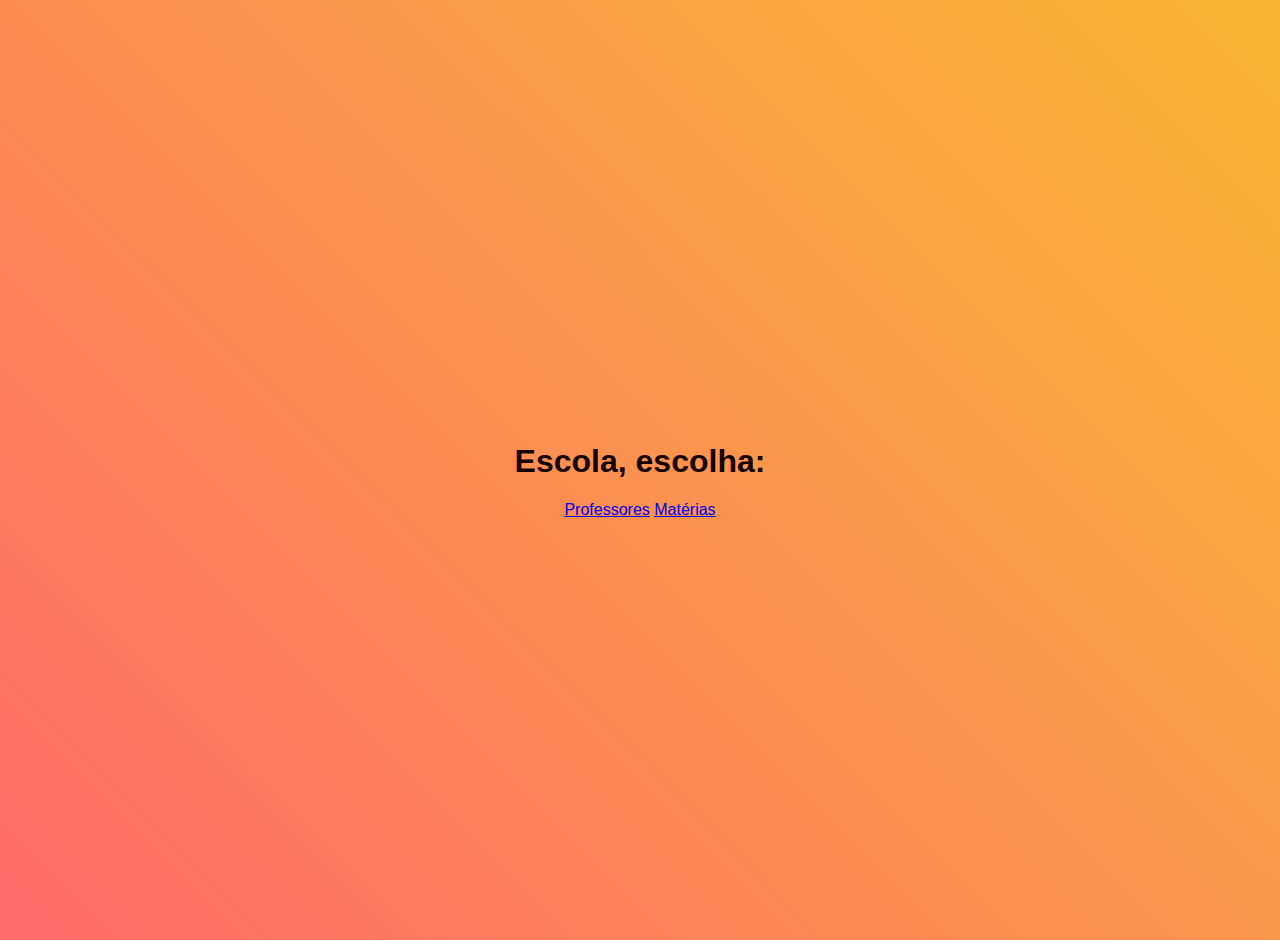
<file: index.html>
<!DOCTYPE html>
<html lang="pt-BR">

<head>
    <meta charset="UTF-8">
    <meta name="viewport" content="width=device-width, initial-scale=1.0">
    <title>Página Inicial</title>
    <link rel="stylesheet" href="estilo.css">

</head>

<body>
    <h1>Escola, escolha:</h1>
    <div class="cor">
        <a href="professores.html">Professores</a>
        <a href="materias.html">Matérias</a>
    </div>
    

</body>

</html>
</file>
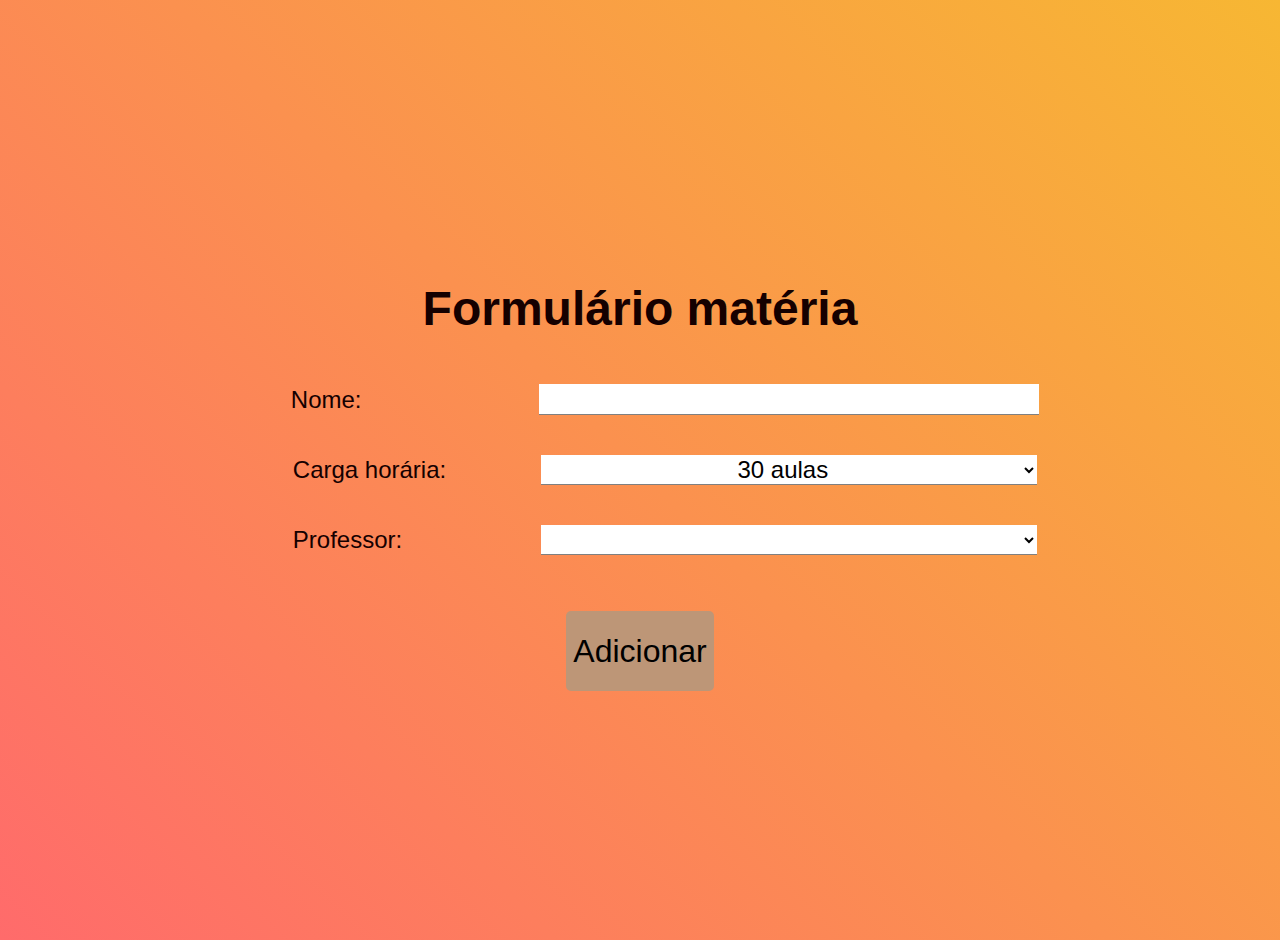
<file: formularioMateria.html>
<!DOCTYPE html>
<html lang="en">
<head>
    <meta charset="UTF-8">
    <title>Formulário matéria</title>
    <link rel="stylesheet" href="estilo.css">
</head>
<body>
    <div id="container">
        <h1 id="titulo">Formulário matéria</h1>
        <form id="formulario">
            <p class="separador">
                <label for="campoNome">Nome:</label>
                <input id="campoNome" class="elementoFormulario campo" type="text" name="nome">
            </p>

            <p class="separador">
                <label for="cargaHoraria">Carga horária:</label>
                <select id="cargaHoraria" class="elementoFormulario campo" type="text" name="cargaHoraria">
                    <option value="30">30 aulas</option>
                    <option value="60">60 aulas</option>
                    <option value="90">90 aulas</option>
                    <option value="120">120 aulas</option>
                </select>
            </p>

            <p class="separador">
                <label for="selecionarProfessor">Professor:</label>
                <select id="selecionarProfessor" class="elementoFormulario campo" name="selecionarProfessor">
                    
                </select>
            </p>
            
            <input type="submit" id="botaoAdicionar" class="elementoFormulario" value="Adicionar">
        </form>
    </div>
    
    <script src="formularioMateria.js"></script>
</body>
</html>
</file>
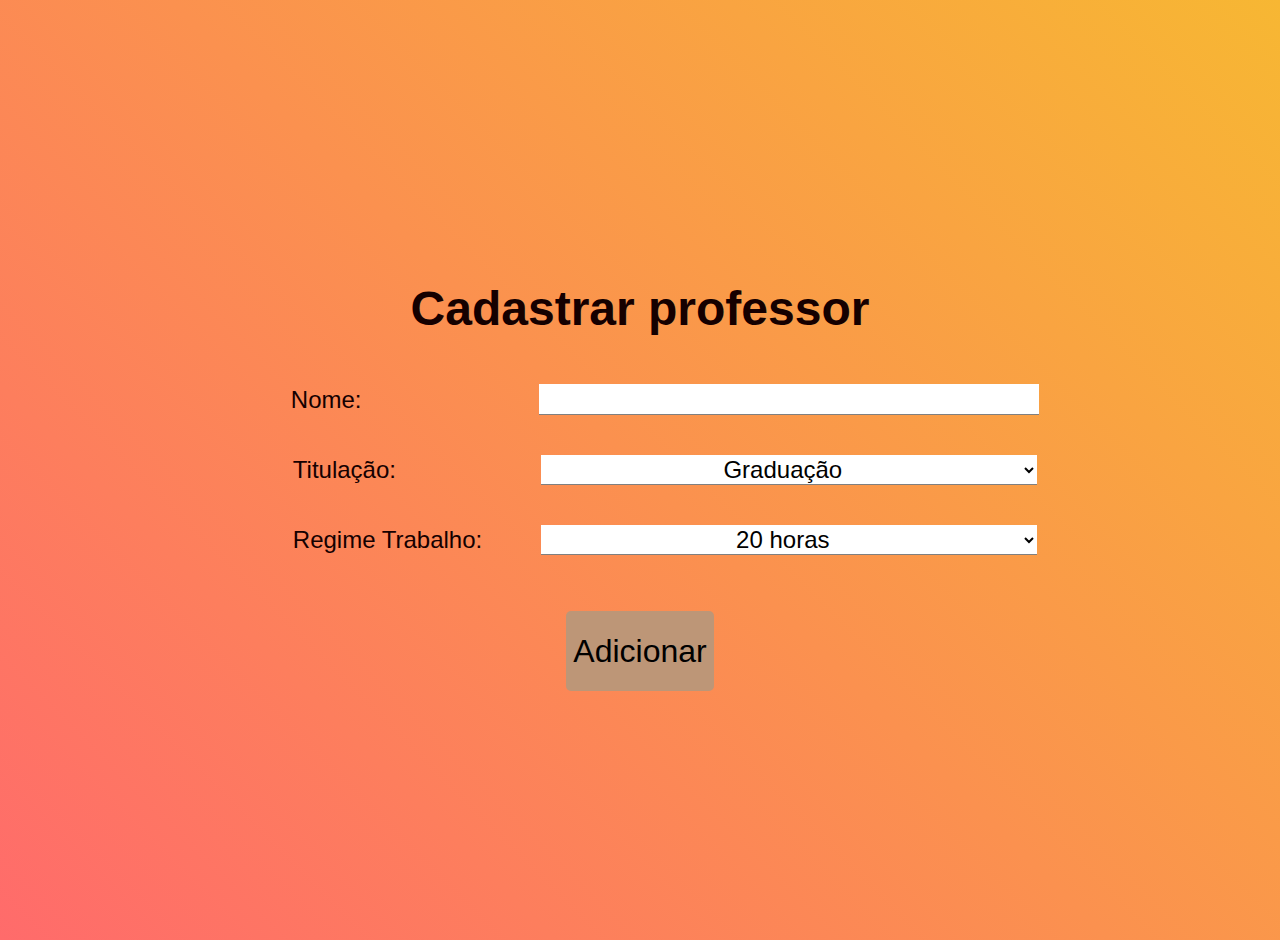
<file: formularioProfessor.html>
<!DOCTYPE html>
<html lang="en">
<head>
    <meta charset="UTF-8">
    <title>Cadastrar Professor</title>
    <link rel="stylesheet" href="estilo.css">
</head>
<body>
    <div id="container">
        <h1 id="titulo">Cadastrar professor</h1>
        <form id="formulario">
            <p class="separador">
                <label for="campoNome">Nome:</label>
                <input id="campoNome" class="elementoFormulario campo" type="text" name="nome">
            </p>

            <p class="separador">
                <label for="titulacao">Titulação:</label>
                <select class="elementoFormulario campo" id="titulacao" name="titulacao">
                    <option value="Graduação">Graduação</option>
                    <option value="Especialização">Especialização</option>
                    <option value="Mestrado">Mestrado</option>
                    <option value="Doutorado">Doutorado</option>
                </select>
            </p>

            <p class="separador">
                <label for="regimeTrabalho">Regime Trabalho:</label>
                <select class="elementoFormulario campo" id="regimeTrabalho" name="regimeTrabalho">
                    <option value="20">20 horas</option>
                    <option value="40">40 horas</option>
                </select>
            </p>
            
            <input type="submit" id="botaoAdicionar" class="elementoFormulario" value="Adicionar">
        </form>
    </div>
    
    <script src="formularioProfessor.js"></script>
</body>
</html>
</file>
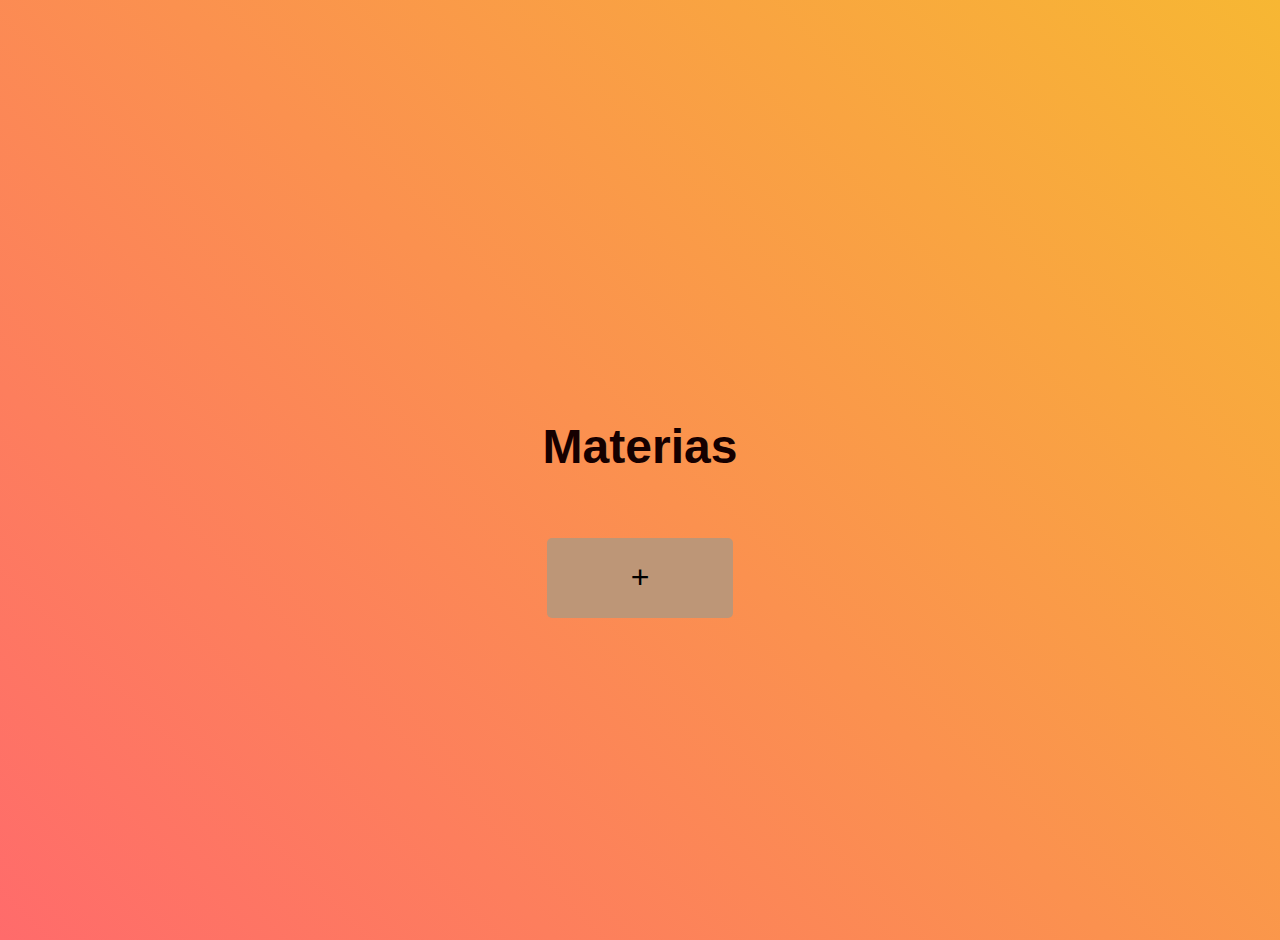
<file: materias.html>
<!DOCTYPE html>
<html lang="en">
<head>
    <meta charset="UTF-8">
    <title>Matérias</title>
    <link rel="stylesheet" href="estilo.css">
</head>
<body>
    <div id="container">
        <h1 id="titulo">Materias</h1>
        <div id="tabela">
        </div>
        <div id="areaBotao">
            <button id="botaoAdicionar">+</button>
        </div>
    </div>
    <script src="materias.js"></script>
</body>
</html>
</file>
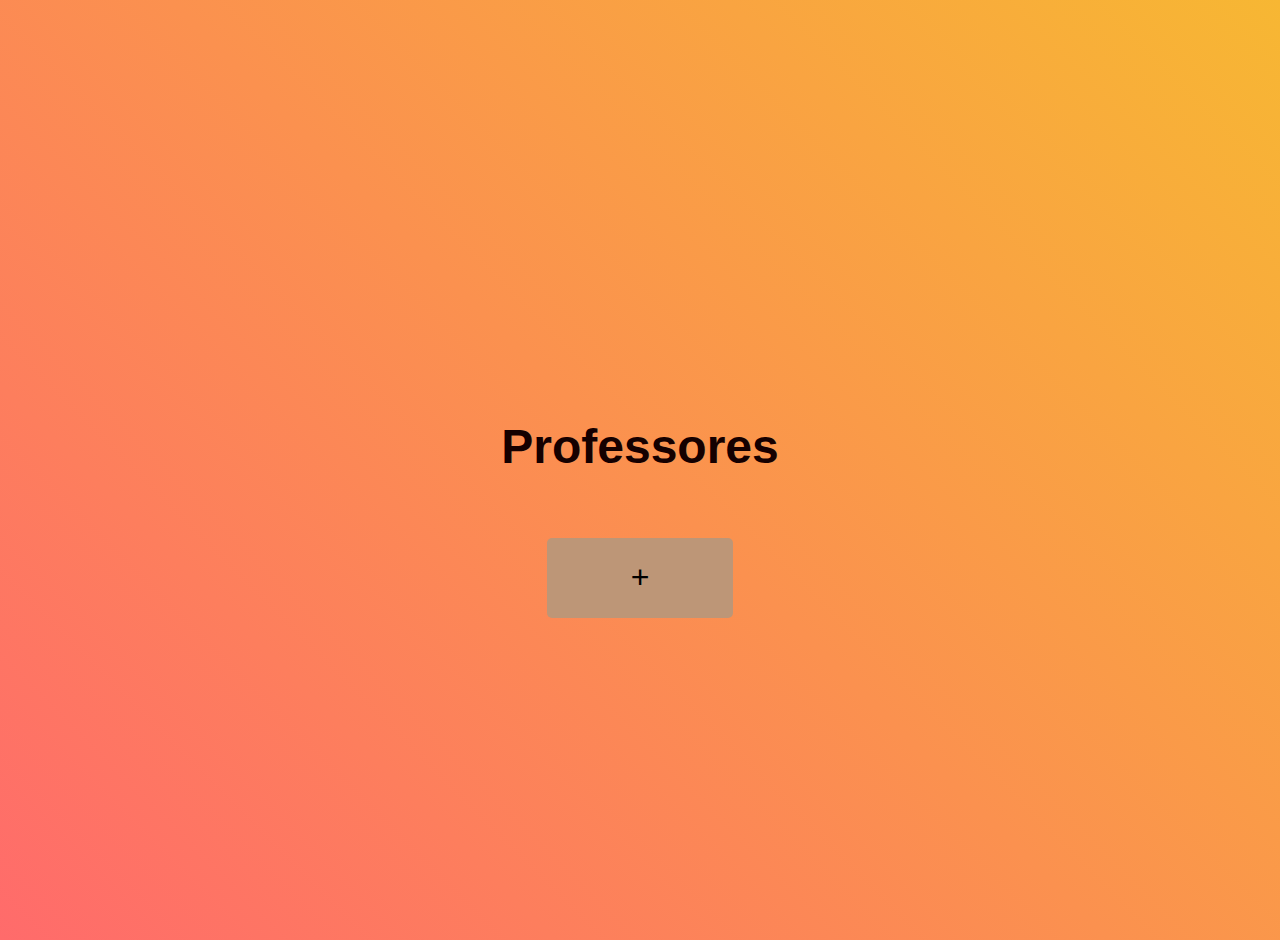
<file: professores.html>
<!DOCTYPE html>
<html lang="en">
<head>
    <meta charset="UTF-8">
    <title>Professores</title>
    <link rel="stylesheet" href="estilo.css">
</head>
<body>
    <div id="container">
        <h1 id="titulo">Professores</h1>
        <div id="tabela">
        </div>
        <div id="areaBotao">
            <button id="botaoAdicionar">+</button>
        </div>
    </div>
    <script src="professores.js"></script>
</body>
</html>
</file>
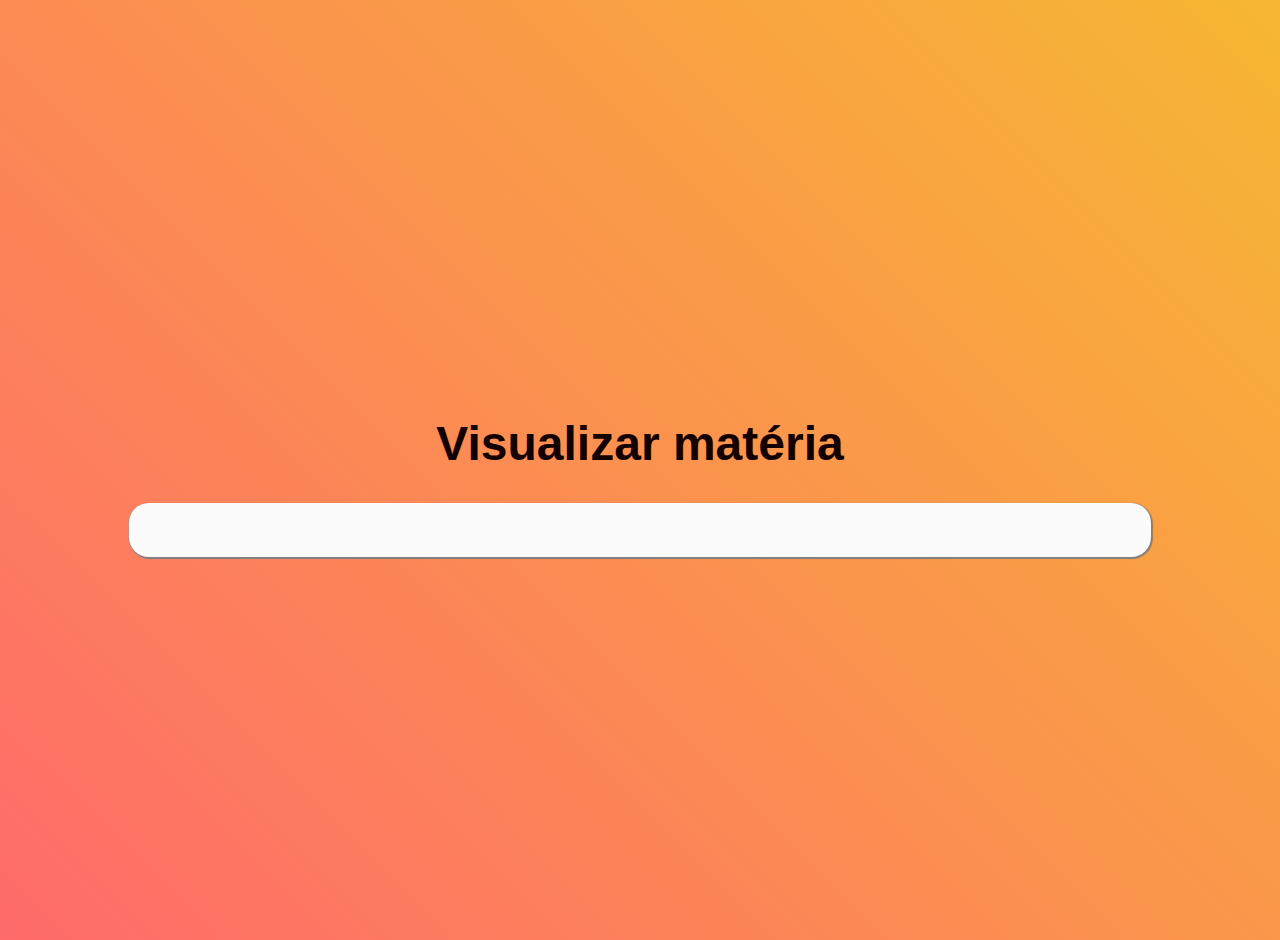
<file: visualizarMateria.html>
<!DOCTYPE html>
<html lang="en">
<head>
    <meta charset="UTF-8">
    <title>Visualizar professor</title>
    <link rel="stylesheet" href="estilo.css">
</head>
<body>
    <div id="container">
        <h1 id="titulo">Visualizar matéria</h1>
        <div id="caixaMateria">
            <p id="nome"></p>
            <p id="cargaHoraria"></p>
            <p id="professor"></p>
        </div>
    </div>
    <script src="visualizarMateria.js"></script>
</body>
</html>
</file>
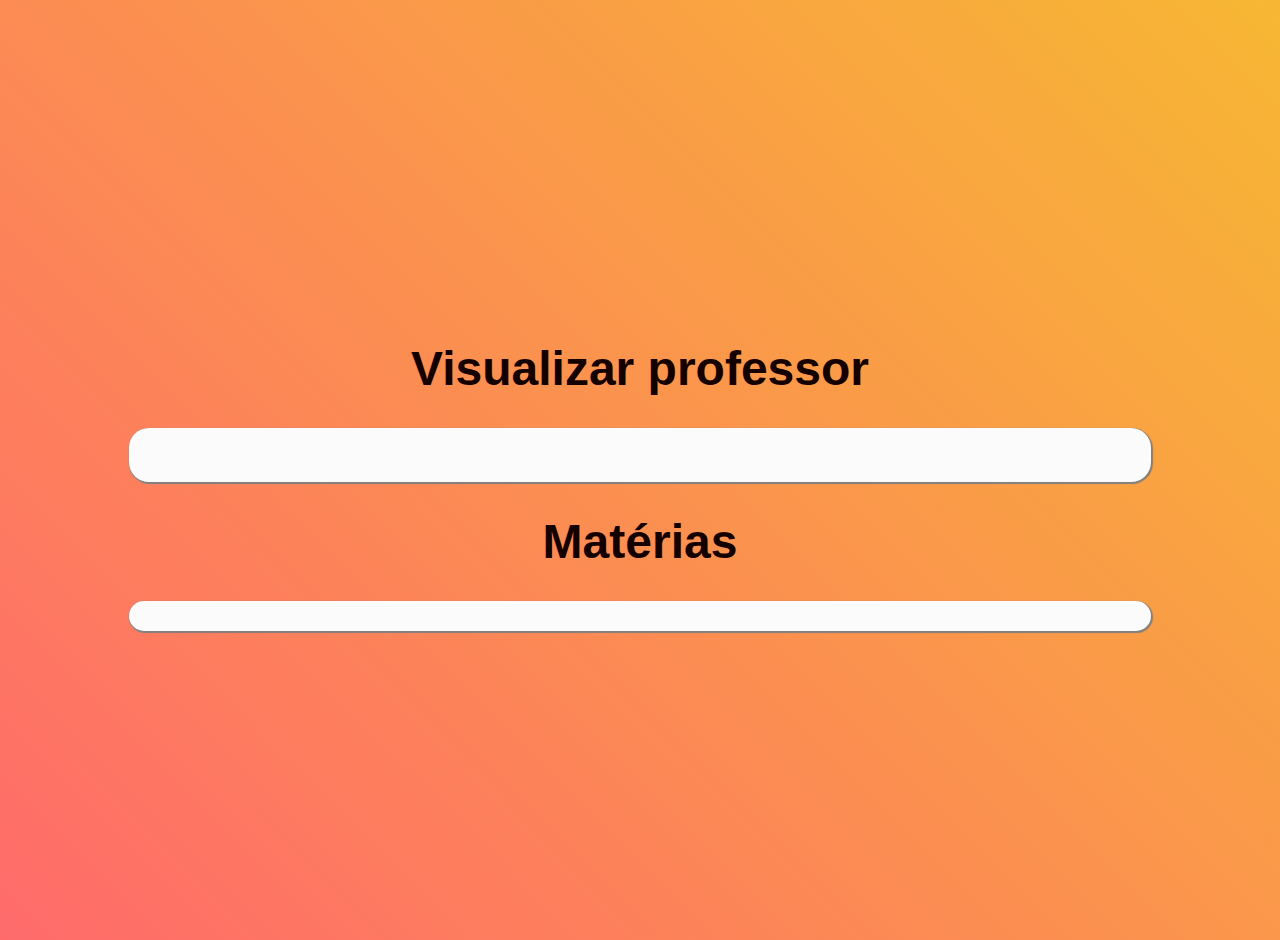
<file: visualizarProfessor.html>
<!DOCTYPE html>
<html lang="en">
<head>
    <meta charset="UTF-8">
    <title>Visualizar professor</title>
    <link rel="stylesheet" href="estilo.css">
</head>
<body>
    <div id="container">
        <h1 id="titulo">Visualizar professor</h1>
        <div id="caixaProfessor">
            <p id="nome"></p>
            <p id="titulacao"></p>
            <p id="regimeTrabalho"></p>
        </div>
        <h1 id="titulo">Matérias</h1>
        <div id="caixaMateria">

        </div>
    </div>
    <script src="visualizarProfessor.js"></script>
</body>
</html>
</file>
<file: estilo.css>
#container{
    width: 100%;
    display: flex;
    flex-direction: column;
    align-items: center;
    font-size: 150%;
}

#tabela{
    width: 100%;
}

.linhaTabela{
    width: 100%;
    display: flex;
    flex-direction: row;
    justify-content: center;
    column-gap: 3%;
    border-bottom: .1rem solid gray;
}

.item{
    width: 20%;
    text-align: center;
}

.icone{
    width: 2rem;
    height: 2rem;
}

.inicial {
    width: 5%;
    text-align: right;
}

.visualizar, .editar, .excluir{
    width: 8%;
    text-align: center;
}

#areaBotao{
    width: 100%;
    height: 3rem;
    display: flex;
    flex-direction: row;
    justify-content: center;
}

#botaoAdicionar{
    width: 5rem;
    height: 5rem;
    margin-top: 2rem;
    border-radius: 50%;
    border: none;
    background-color: rgb(189, 150, 119);
    font-size: xx-large;
}

#caixaProfessor, #caixaMateria{
    width: 80%;
    background-color: rgb(251, 251, 251);
    box-shadow: 1px 1px 1px 1px gray;
    padding: 15px;
    border-radius: 20px;
}

#formulario{
    width: 80%;
    margin: auto;
    display: flex;
    flex-direction: column;
    justify-content: center;
    align-items: center;
}

.separador{
    margin-top: 1rem;
    width: 100%;
    display: flex;
    flex-direction: row;
    justify-content: center;
    align-items: center;
    padding-left: 5%;
}

.separador > label{
    width: 25%;
}
.campo{
    background-color: white;
    border: none;
    border-bottom: .1rem solid gray;
    width: 50%;
    text-align: center;
}

.elementoFormulario{
    outline: none;
    font-size: x-large;
}

#botaoAdicionar{
    border-radius: 5px;
    width: 15%;
}
body {
    font-family: Arial, sans-serif;
    background: linear-gradient(45deg, #ff6b6b, #f7b733);
    margin: 0;
    padding: 20px;
    display: flex;
    flex-direction: column;
    justify-content: center;
    align-items: center;
    height: 100vh;
    color: rgb(21, 0, 0);
}
</file>
